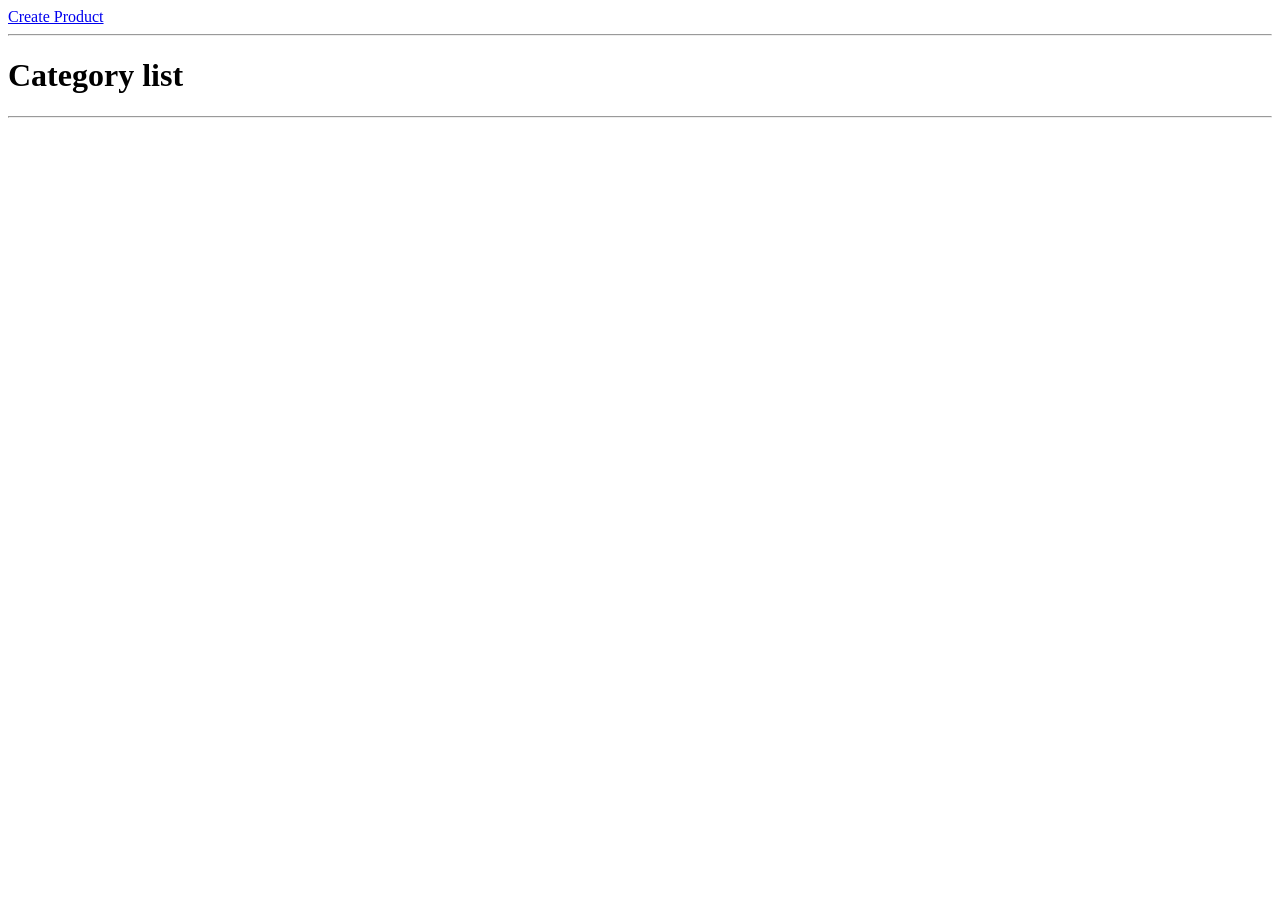
<file: Project/index.html>
<!DOCTYPE html>
<html lang="en">

<head>
    <meta charset="UTF-8">
    <meta name="viewport" content="width=device-width, initial-scale=1.0">
    <title>Document</title>
    <script src="utils.js"></script>
</head>

<body>

    <a href="productCreate.html">Create Product</a><hr>
    <h1>Category list</h1>
    <hr>
    <div id="container"></div>

    <script>

        let container = document.getElementById('container');

        //url to categories
        const url = `https://sukkergris.onrender.com/webshop/categories?key=${groupkey}`;

        loadData();

        //----------------------------------------------------------------
        async function loadData() {

            try {
                const dataFromServer = await sendRequest(url); //using sendRequest in utils.js
                refresh(dataFromServer)
            } catch (error) {
                errorHandler(error); //using errorHandler in utils.js
            }
        }

        //----------------------------------------------------------------
        function refresh(data) {            

            container.innerHTML = "";

            for (let value of data) {
                const div = document.createElement("div");
                div.innerHTML = `
                  <h2>${value.id + " " + value.category_name}</h2>
                  <p>${value.description}</p><hr>               
                `;
                
                container.appendChild(div);

                div.addEventListener('click', evt => {                   
                    
                    localStorage.setItem("catId", value.id); //save the category id in local storage
                    location.href = "productList.html"; //go to the product list
                    
                });
            }
        }

    </script>

</body>

</html>
</file>
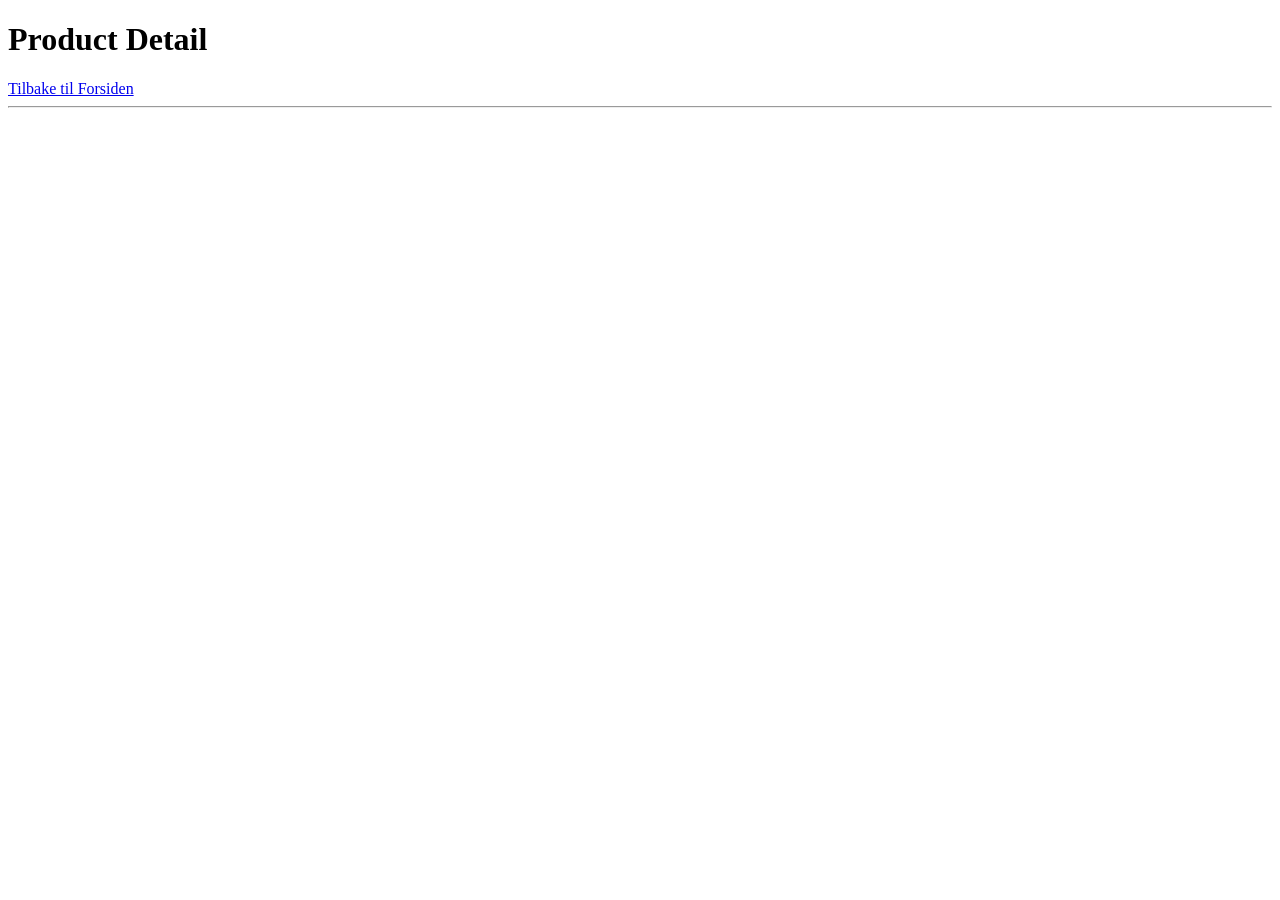
<file: Project/productDetail.html>
<!DOCTYPE html>
<html lang="en">

<head>
    <meta charset="UTF-8">
    <meta name="viewport" content="width=device-width, initial-scale=1.0">
    <title>Document</title>
    <script src="utils.js"></script>
</head>

<body>

    <h1>Product Detail</h1>
    <a href="index.html">Tilbake til Forsiden</a>
    <hr>
    <div id="container"></div>

    <script>

        let container = document.getElementById('container');

        //get current category from localStorage
        const productId = localStorage.getItem("productId");

        //url to products by category
        const url = `https://sukkergris.onrender.com/webshop/chocolates?id=${productId}&key=${groupkey}`;

        loadData();

        //----------------------------------------------------------------
        async function loadData() {

            try {
                const dataFromServer = await sendRequest(url); //using sendRequest in utils.js
                refresh(dataFromServer)
            } catch (error) {
                errorHandler(error); //using errorHandler in utils.js                
            }
        }

        //----------------------------------------------------------------
        function refresh(data) {

            console.log(data);

            container.innerHTML = "";

            for (let value of data) {
                const div = document.createElement("div");
                const stockToDisplay = value.stock > 0 ? `På lager ${value.stock}` : `Ikke på Lager - Forventet utsendelse ${new Date(value.expected_shipped).toLocaleDateString("nb-NO")}`;
                let discontText = value.discount > 0 ? `${value.discount}% rabatt` : ``;
                const discountedPrice = value.price * (1 - value.discount / 100);
                div.innerHTML = `
                <img src="https://sukkergris.onrender.com/images/GFTPOE21/large/${value.image}" alt="${value.chocoName}">
                  <h2>${value.chocoName}</h2>
                  <p>Category | <strong>${value.category_name}</strong></p>
                  <h3>${value.shortDescr}</h3>
                  <p>${value.descr}</p>
                  <p>${discontText}</p>
                  <p>${discountedPrice.toFixed(2)},- kr</p>
                  <p>${stockToDisplay}</p><hr>           
                `;
                container.appendChild(div);
            }
        }

    </script>

</body>

</html>
</file>
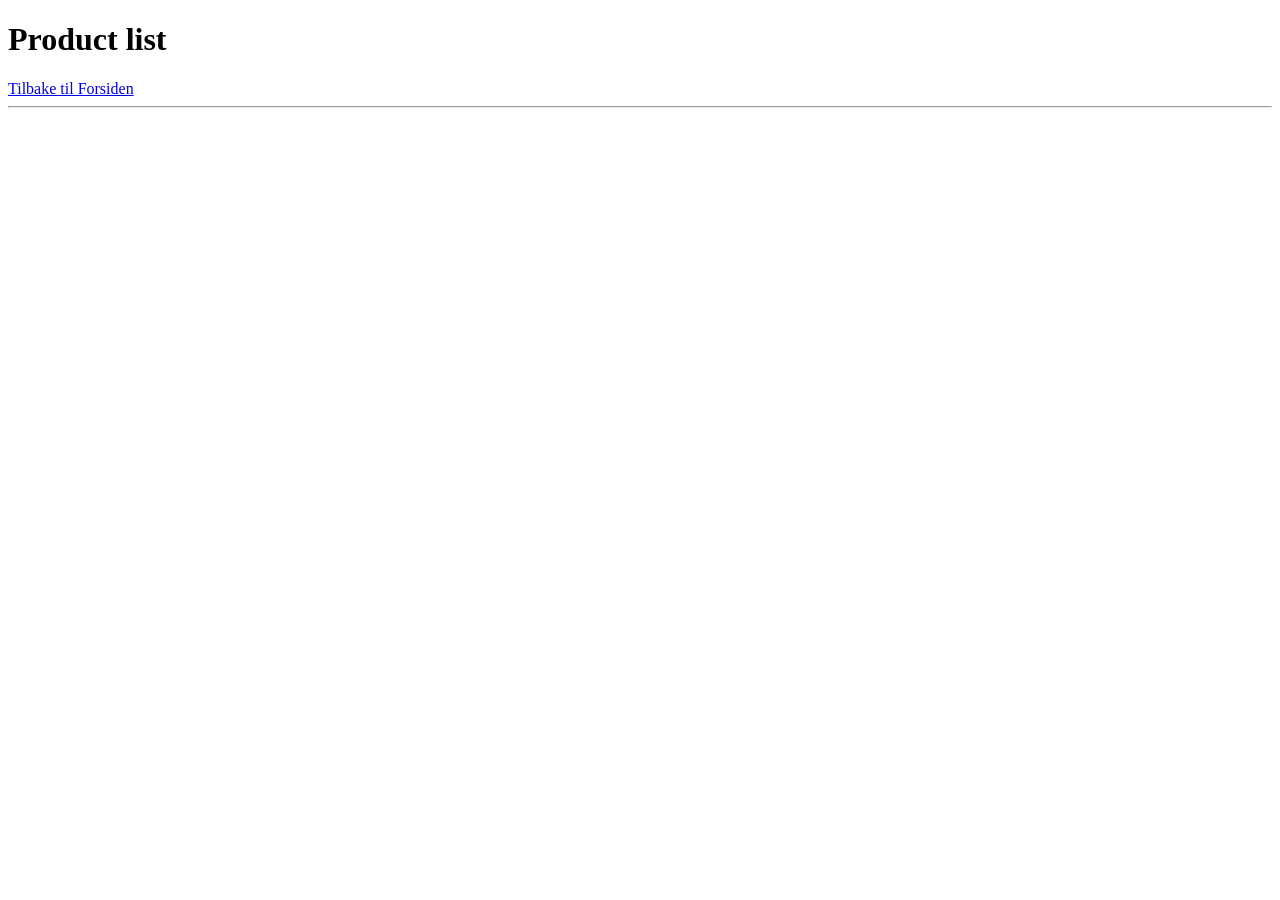
<file: Project/productList.html>
<!DOCTYPE html>
<html lang="en">

<head>
    <meta charset="UTF-8">
    <meta name="viewport" content="width=device-width, initial-scale=1.0">
    <title>Document</title>
    <script src="utils.js"></script>
</head>

<body>

    <h1>Product list</h1>
    <a href="index.html">Tilbake til Forsiden</a>
    <hr>
    <div id="container"></div>

    <script>

        let container = document.getElementById('container');

        //get current category from localStorage
        const catId = localStorage.getItem("catId");

        //url to products by category
        const url = `https://sukkergris.onrender.com/webshop/chocolates?catID=${catId}&key=${groupkey}`;

        loadData();

        //----------------------------------------------------------------
        async function loadData() {

            try {
                const dataFromServer = await sendRequest(url); //using sendRequest in utils.js
                refresh(dataFromServer)
            } catch (error) {
                errorHandler(error); //using errorHandler in utils.js                
            }
        }

        //----------------------------------------------------------------
        function refresh(data) {

            console.log(data);

            container.innerHTML = "";

            for (let value of data) {
                const div = document.createElement("div");
                div.innerHTML = `
                <img src="https://sukkergris.onrender.com/images/GFTPOE21/small/${value.thumb}" alt="${value.chocoName}">
                  <h2>${value.chocoName}</h2>
                  <p>${value.descr}</p>
                  <p>${value.price},- kr</p><hr>           
                `;
                container.appendChild(div);
                     div.addEventListener('click', evt => {                   
                    
                    localStorage.setItem("productId", value.id); //save the category id in local storage
                    location.href = "productDetail.html"; //go to the product list
                    
                });
            }
        }

    </script>

</body>

</html>
</file>
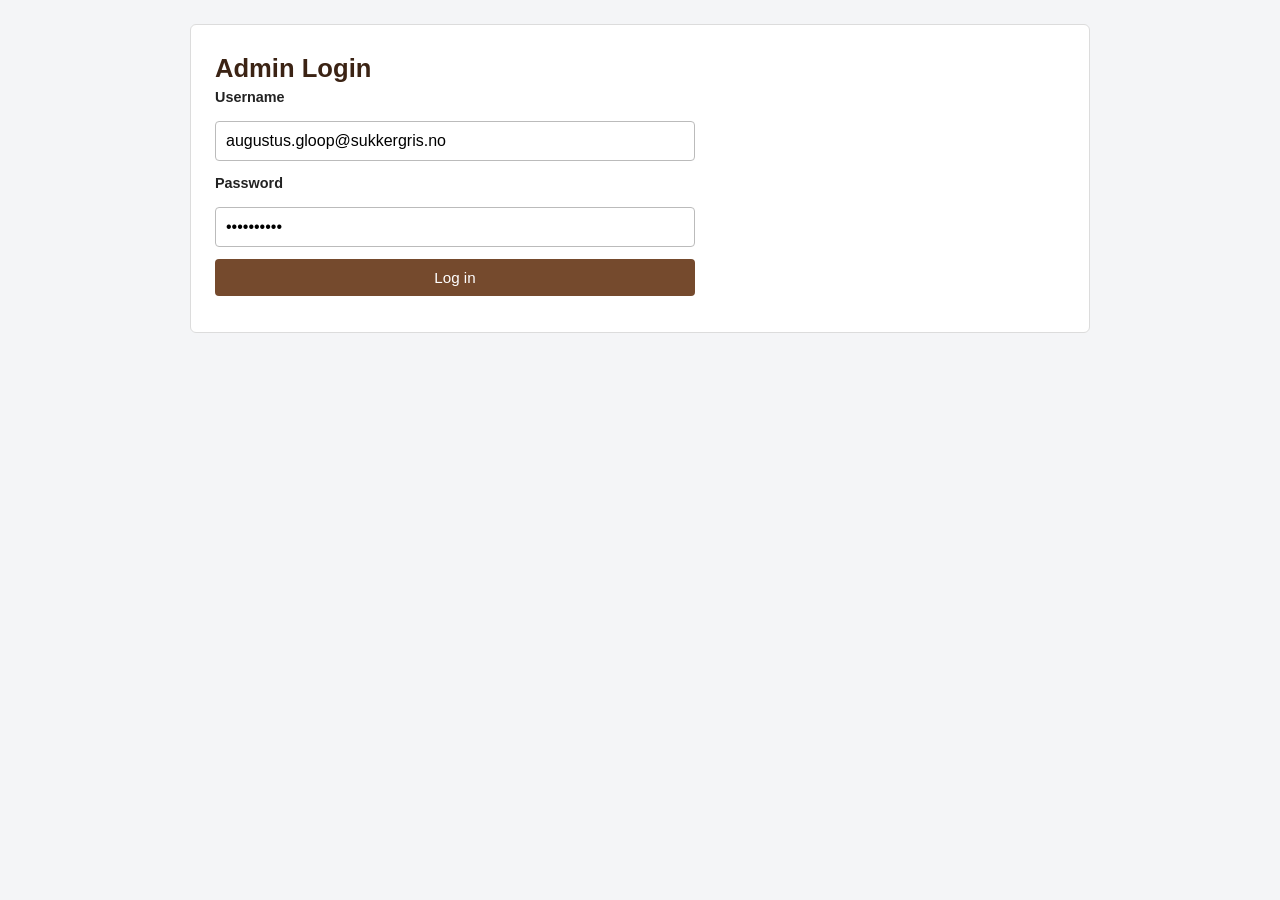
<file: Project/Admin/adminLogin.html>
<!DOCTYPE html>
<html lang="en">
<head>
    <meta charset="UTF-8">
    <meta name="viewport" content="width=device-width, initial-scale=1.0">
    <title>Sukkergris - Admin Login</title>
    <link rel="stylesheet" href="../css/admin.css">
</head>
<body>
    <main>
        <section id="loginSection">
            <h1>Admin Login</h1>
            <form id="adminLoginForm">
                <label for="usernameInput">Username</label>
                <input type="email" id="usernameInput" value="augustus.gloop@sukkergris.no" required>

                <label for="passwordInput">Password</label>
                <input type="password" id="passwordInput" value="laffytaffy" required>

                <button type="submit">Log in</button>
            </form>
            <p id="errorMessage"></p>
        </section>

        <section id="adminMenuSection" hidden>
            <h1>Administration</h1>
            <nav>
                <button type="button" id="productsBtn">Products</button>
                <button type="button" id="ordersBtn">Orders</button>
                <button type="button" id="usersBtn">Users</button>
                <button type="button" id="reviewsBtn">User comments/reviews</button>
            </nav>
            <button type="button" id="logoutBtn">Log out</button>
        </section>
    </main>

    <script src="../utils.js"></script>
<script src="../js/adminLogin.js"></script>
</body>
</html>
</file>
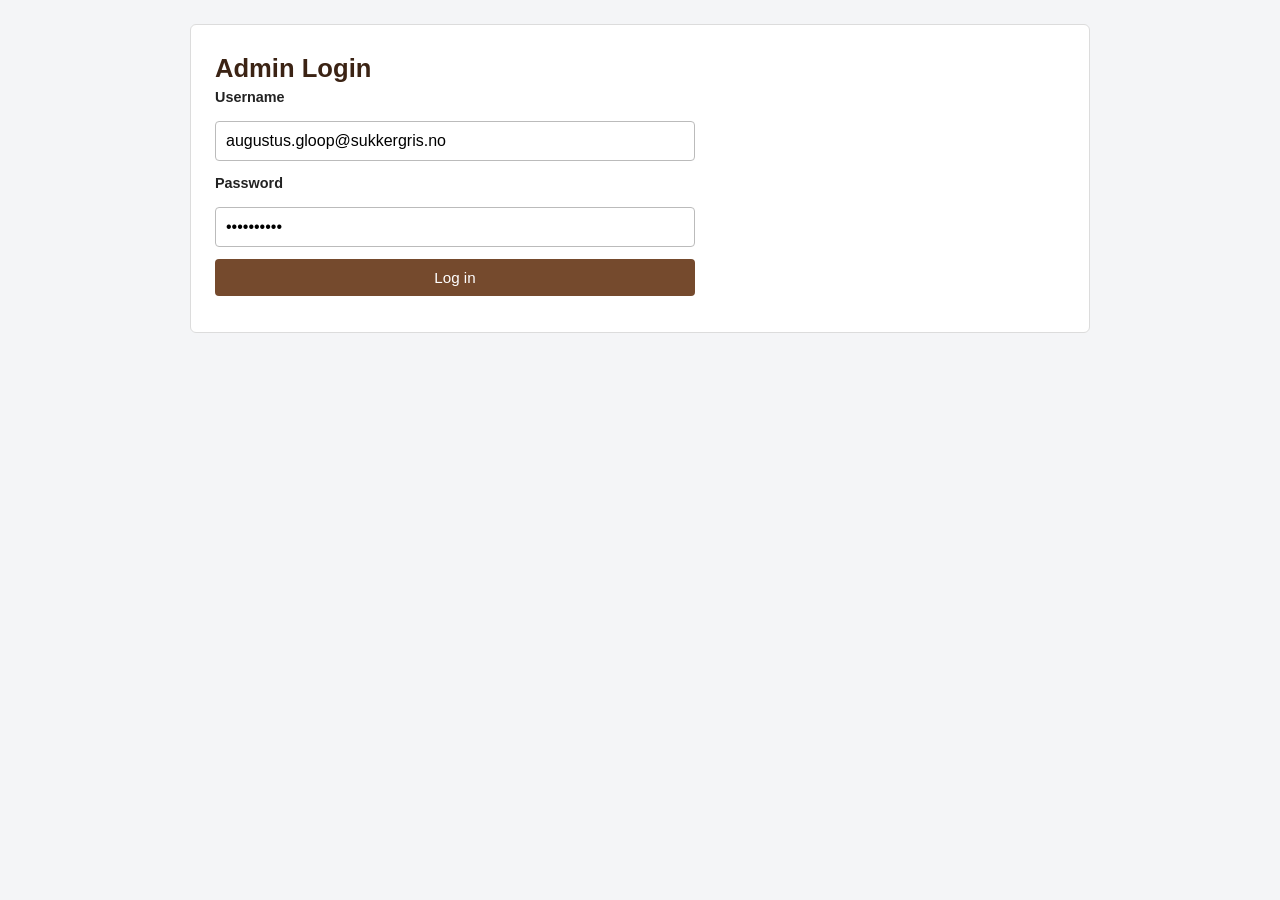
<file: Project/Admin/adminOrders.html>
<!DOCTYPE html>
<html lang="en">
<head>
    <meta charset="UTF-8">
    <meta name="viewport" content="width=device-width, initial-scale=1.0">
    <title>Sukkergris - Admin Orders</title>
    <link rel="stylesheet" href="../css/admin.css">
</head>
<body>
    <header>
        <h1>Manage Orders</h1>
        <button type="button" id="backToMenuBtn">Back to Admin Menu</button>
    </header>

    <main>
        <p id="statusMessage"></p>
        <div id="ordersListContainer"></div>
    </main>

    <script src="../utils.js"></script>
    <script src="../js/adminOrders.js"></script>
</body>
</html>
</file>
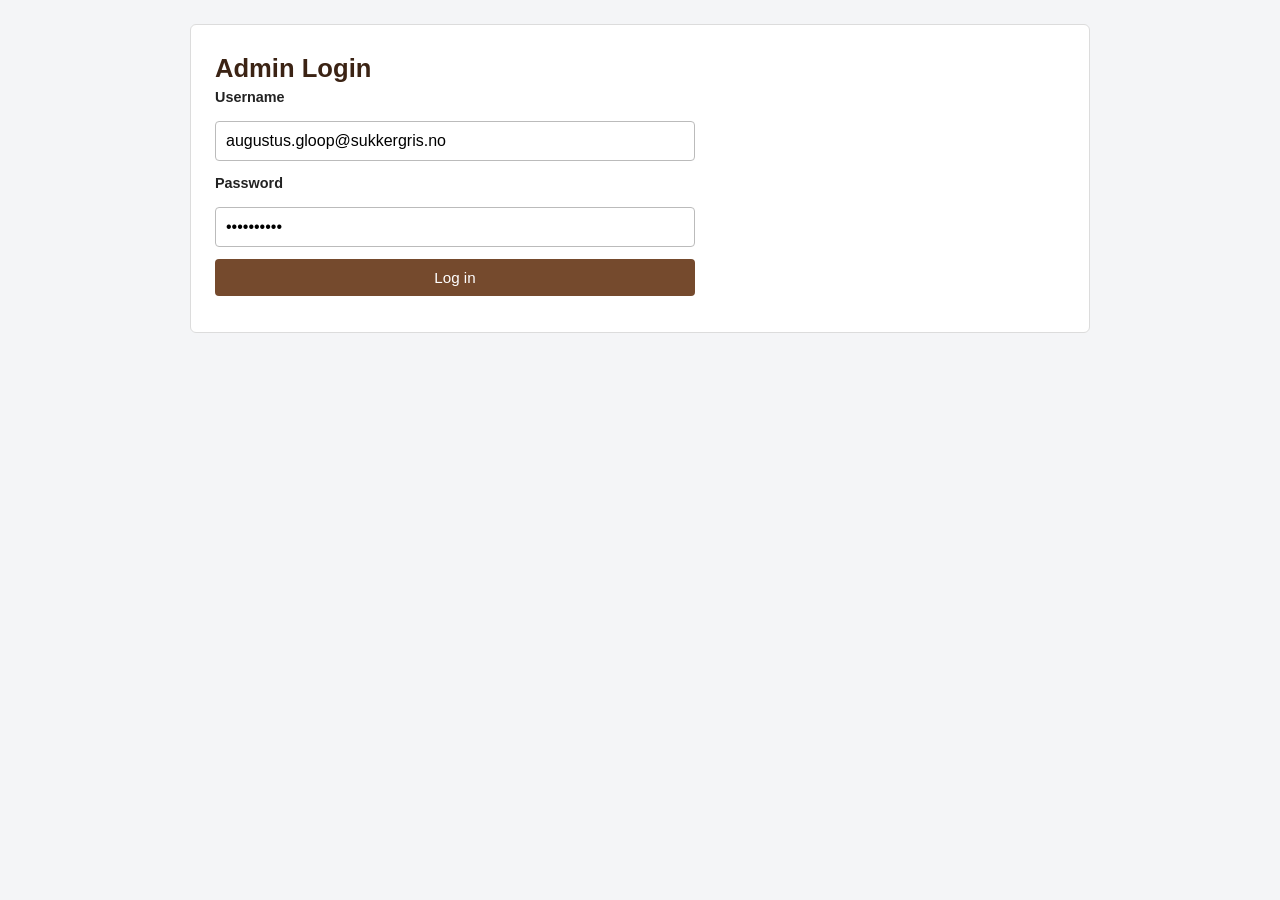
<file: Project/Admin/adminProducts.html>
<!DOCTYPE html>
<html lang="en">
<head>
    <meta charset="UTF-8">
    <meta name="viewport" content="width=device-width, initial-scale=1.0">
    <title>Sukkergris - Admin Products</title>
    <link rel="stylesheet" href="../css/admin.css">
</head>
<body>
    <header>
        <h1>Manage Products</h1>
        <button type="button" id="backToMenuBtn">Back to Admin Menu</button>
    </header>

    <main>
        <section>
            <h2 id="formHeading">Add New Product</h2>
            <form id="productForm">
                <input type="hidden" id="productIdInput">
                <input type="text" id="nameInput" placeholder="Product name" required>
                <input type="text" id="categoryInput" placeholder="Category" required>
                <input type="number" id="priceInput" placeholder="Price" step="0.01" required>
                <input type="number" id="stockInput" placeholder="Stock count" required>
                <input type="text" id="headingInput" placeholder="Short heading" required>
                <textarea id="descriptionInput" placeholder="Description" required></textarea>
                <input type="text" id="imageInput" placeholder="Image filename/URL">

                <button type="submit" id="saveProductBtn">Save Product</button>
                <button type="button" id="cancelEditBtn" hidden>Cancel Edit</button>
            </form>
            <p id="statusMessage"></p>
        </section>

        <section>
            <h2>Product List</h2>
            <div id="productListContainer"></div>
        </section>
    </main>

    <script src="../utils.js"></script>
<script src="../js/adminProducts.js"></script>
</body>
</html>
</file>
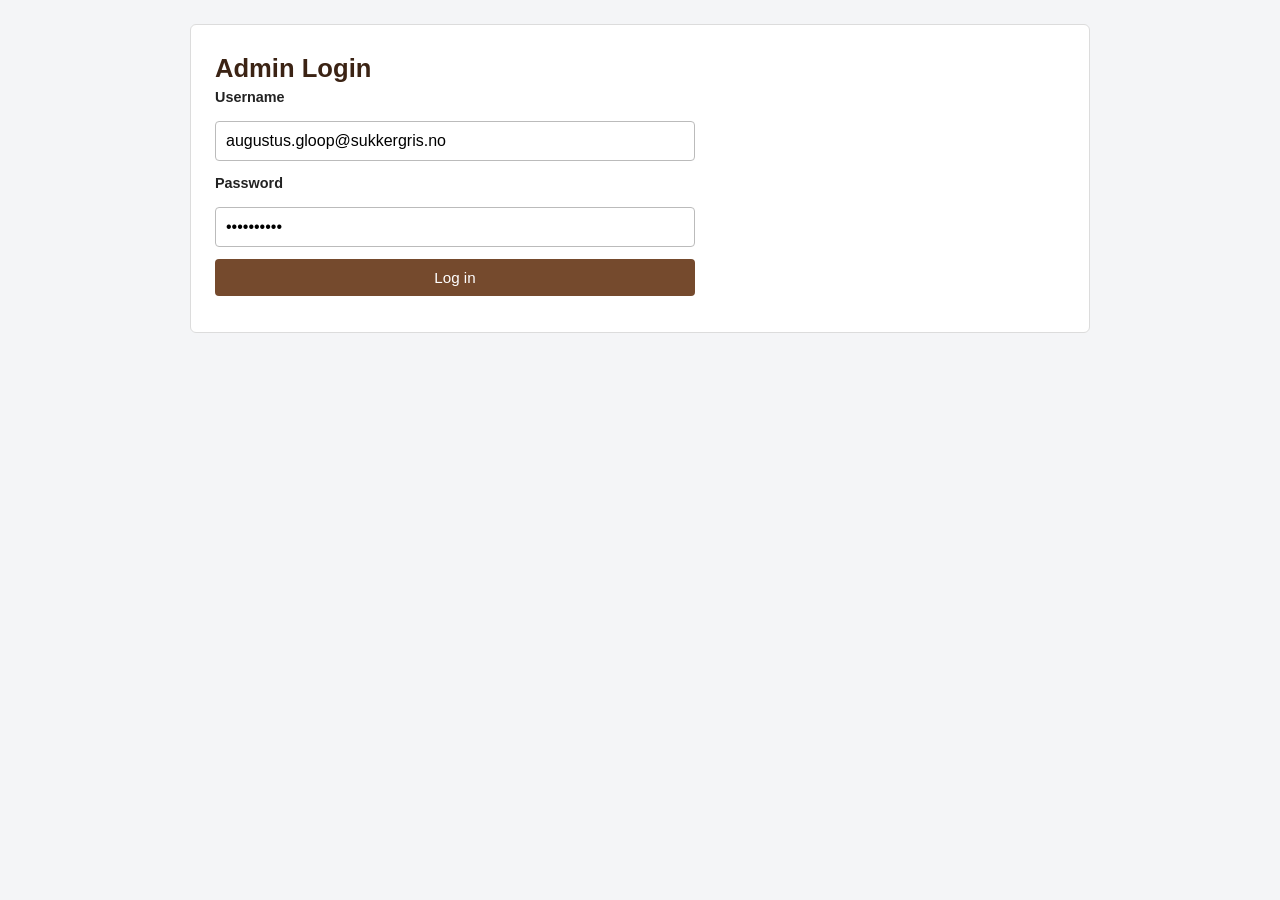
<file: Project/Admin/adminReviews.html>
<!DOCTYPE html>
<html lang="en">
<head>
    <meta charset="UTF-8">
    <meta name="viewport" content="width=device-width, initial-scale=1.0">
    <title>Sukkergris - Admin Reviews</title>
    <link rel="stylesheet" href="../css/admin.css">
</head>
<body>
    <header>
        <h1>Manage Reviews</h1>
        <button type="button" id="backToMenuBtn">Back to Admin Menu</button>
    </header>

    <main>
        <p id="statusMessage"></p>
        <div id="reviewsListContainer"></div>
    </main>

    <script src="../utils.js"></script>
    <script src="../js/adminReviews.js"></script>
</body>
</html>
</file>
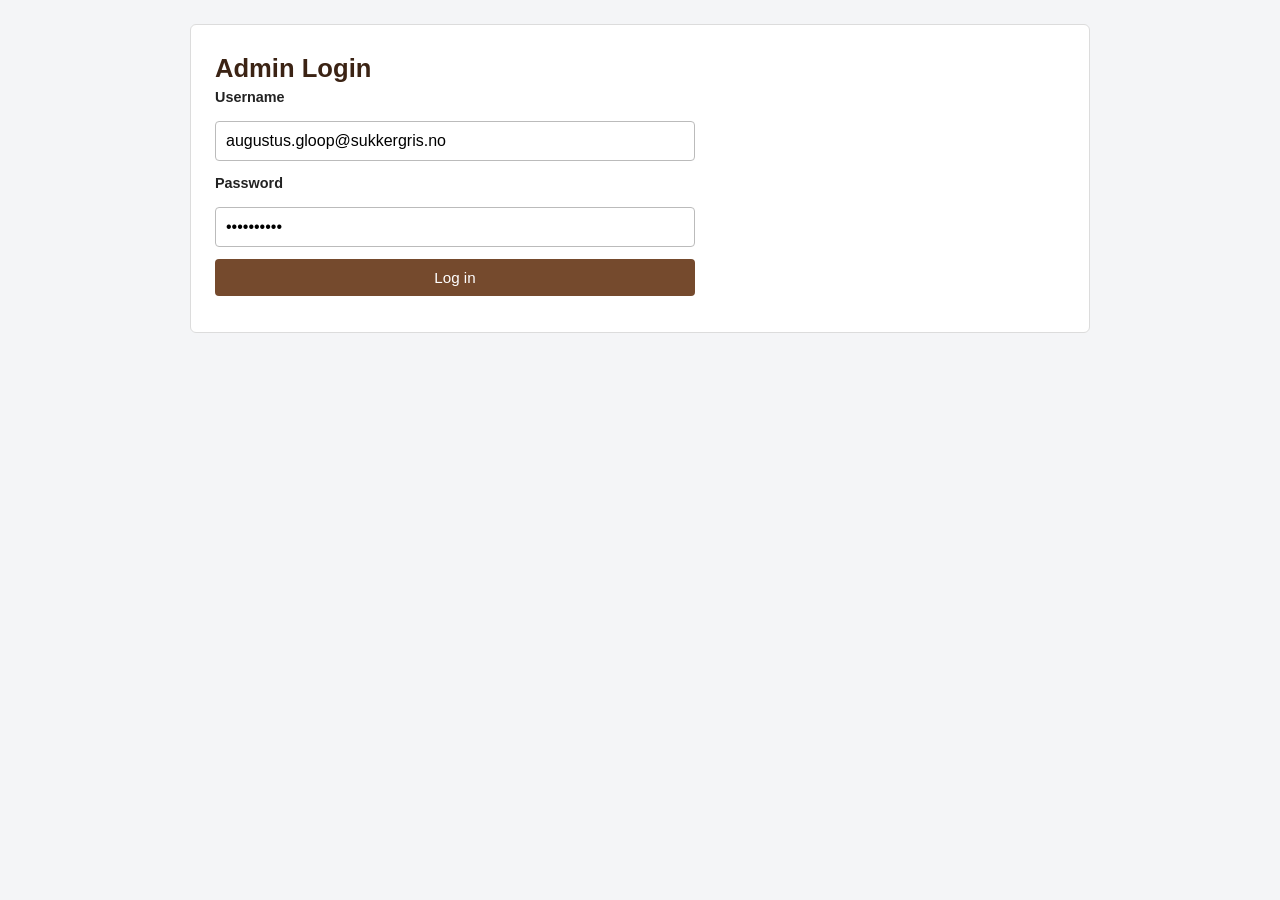
<file: Project/Admin/adminUsers.html>
<!DOCTYPE html>
<html lang="en">
<head>
    <meta charset="UTF-8">
    <meta name="viewport" content="width=device-width, initial-scale=1.0">
    <title>Sukkergris - Admin Users</title>
    <link rel="stylesheet" href="../css/admin.css">
</head>
<body>
    <header>
        <h1>Manage Users</h1>
        <button type="button" id="backToMenuBtn">Back to Admin Menu</button>
    </header>

    <main>
        <p id="statusMessage"></p>
        <div id="usersListContainer"></div>
    </main>

    <script src="../utils.js"></script>
    <script src="../js/adminUsers.js"></script>
</body>
</html>
</file>
<file: Project/css/admin.css>
* {
    box-sizing: border-box;
    margin: 0;
    padding: 0;
}

body {
    font-family: Arial, Helvetica, sans-serif;
    background-color: #f4f5f7;
    color: #222222;
    line-height: 1.5;
    padding: 24px;
}

header {
    display: flex;
    justify-content: space-between;
    align-items: center;
    max-width: 900px;
    margin: 0 auto 24px auto;
    padding-bottom: 12px;
    border-bottom: 2px solid #dcdcdc;
}

main {
    max-width: 900px;
    margin: 0 auto;
    display: flex;
    flex-direction: column;
    gap: 24px;
}

section {
    background-color: #ffffff;
    padding: 24px;
    border-radius: 6px;
    border: 1px solid #dcdcdc;
}

h1 {
    font-size: 1.6rem;
    color: #3b2314;
}

h2 {
    font-size: 1.2rem;
    margin-bottom: 16px;
    color: #80583f;
}

/* Skjemaer */
form {
    display: flex;
    flex-direction: column;
    gap: 12px;
    max-width: 480px;
}

label {
    font-weight: bold;
    font-size: 0.9rem;
}

input,
textarea {
    padding: 10px;
    border: 1px solid #bbbbbb;
    border-radius: 4px;
    font-size: 1rem;
    font-family: inherit;
}

textarea {
    min-height: 90px;
    resize: vertical;
}

/* Knapper og navigasjon */
nav {
    display: flex;
    gap: 12px;
    margin-bottom: 16px;
}

button {
    padding: 10px 16px;
    background-color: #754a2d;
    color: #ffffff;
    border: none;
    border-radius: 4px;
    font-size: 0.95rem;
    cursor: pointer;
}

button:hover {
    background-color: #8a5532;
}

#logoutBtn,
#cancelEditBtn {
    background-color: #6c757d;
}

#logoutBtn:hover,
#cancelEditBtn:hover {
    background-color: #545b62;
}

/* Produkt- og ordre-lister */
#productListContainer,
#ordersListContainer {
    display: flex;
    flex-direction: column;
    gap: 10px;
}

#productListContainer div,
#ordersListContainer div {
    display: flex;
    justify-content: space-between;
    align-items: center;
    padding: 12px;
    background-color: #fafafa;
    border: 1px solid #e0e0e0;
    border-radius: 4px;
    gap: 8px;
}

#productListContainer span,
#ordersListContainer p {
    flex: 1;
}

/* Feil- og statusmeldinger */
#errorMessage,
#statusMessage {
    margin-top: 12px;
    font-weight: bold;
    color: #b00020;
}

[hidden] {
    display: none !important;
}
</file>
